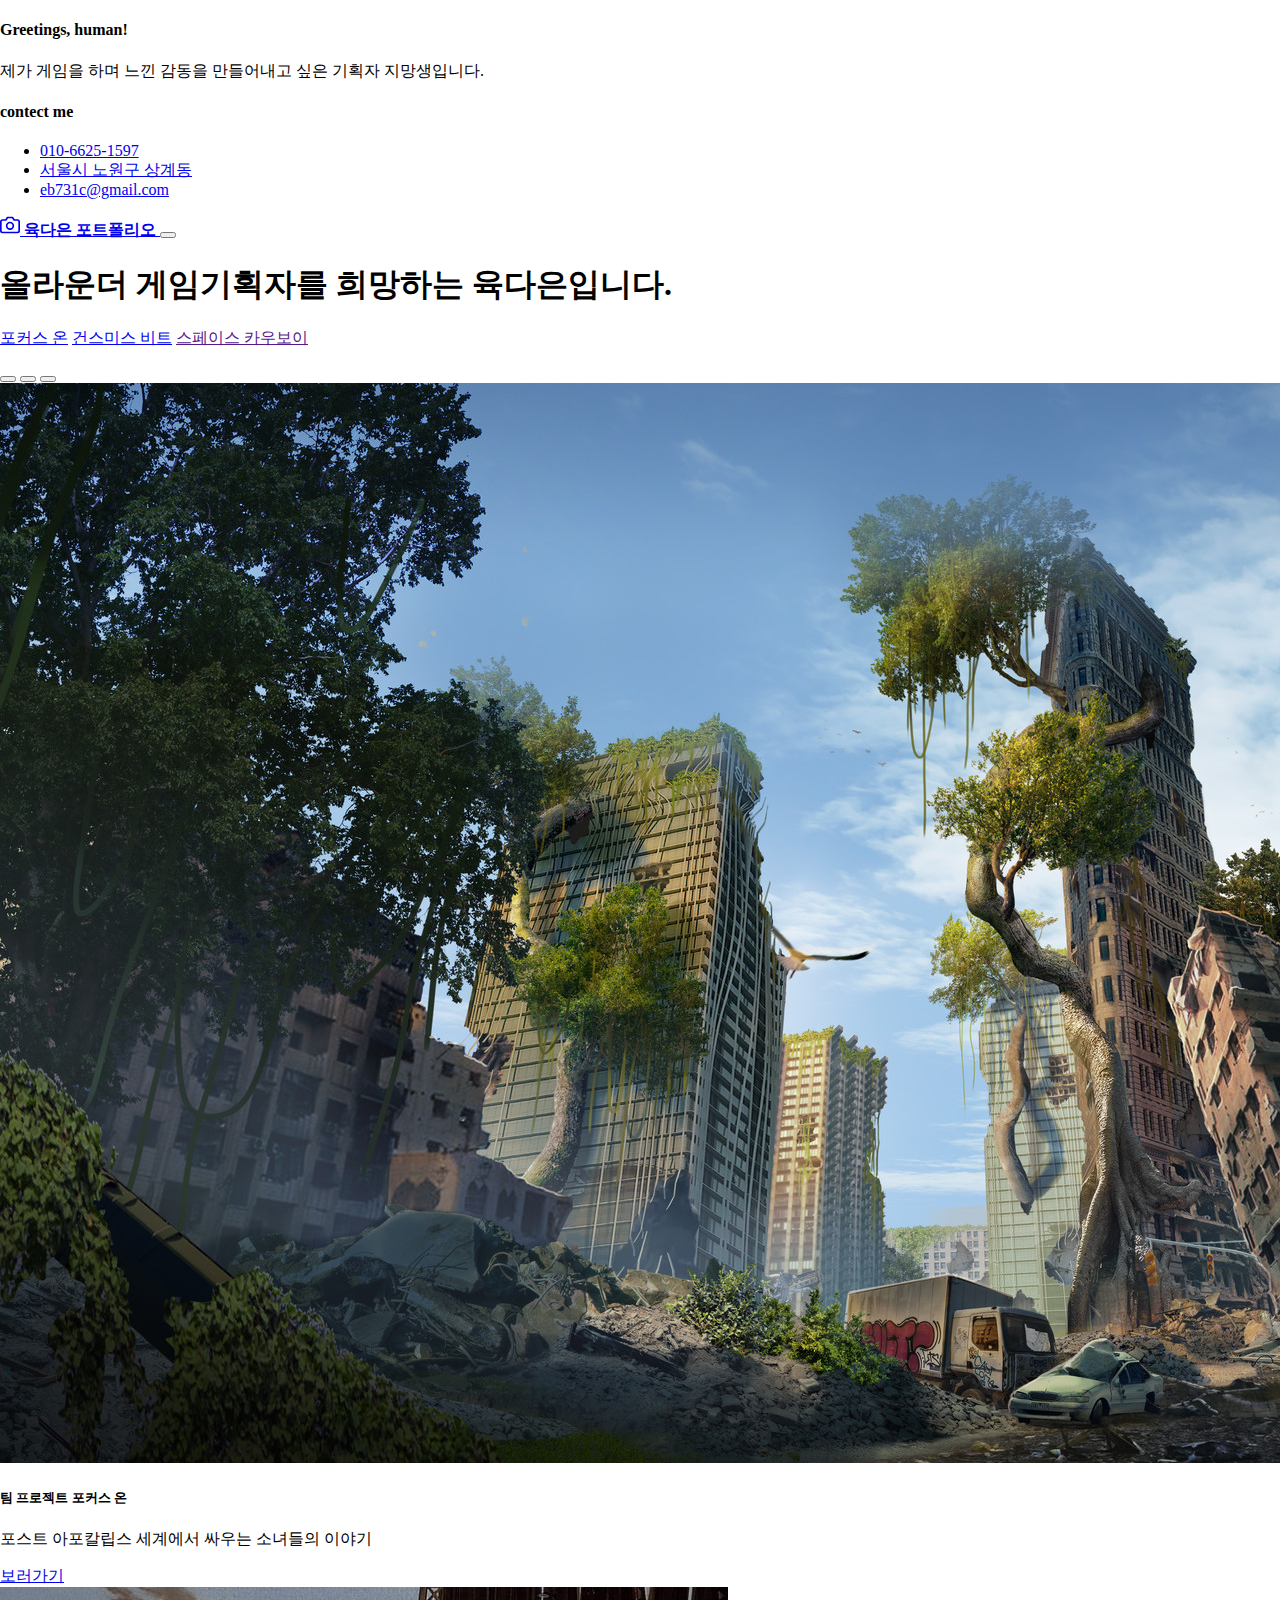
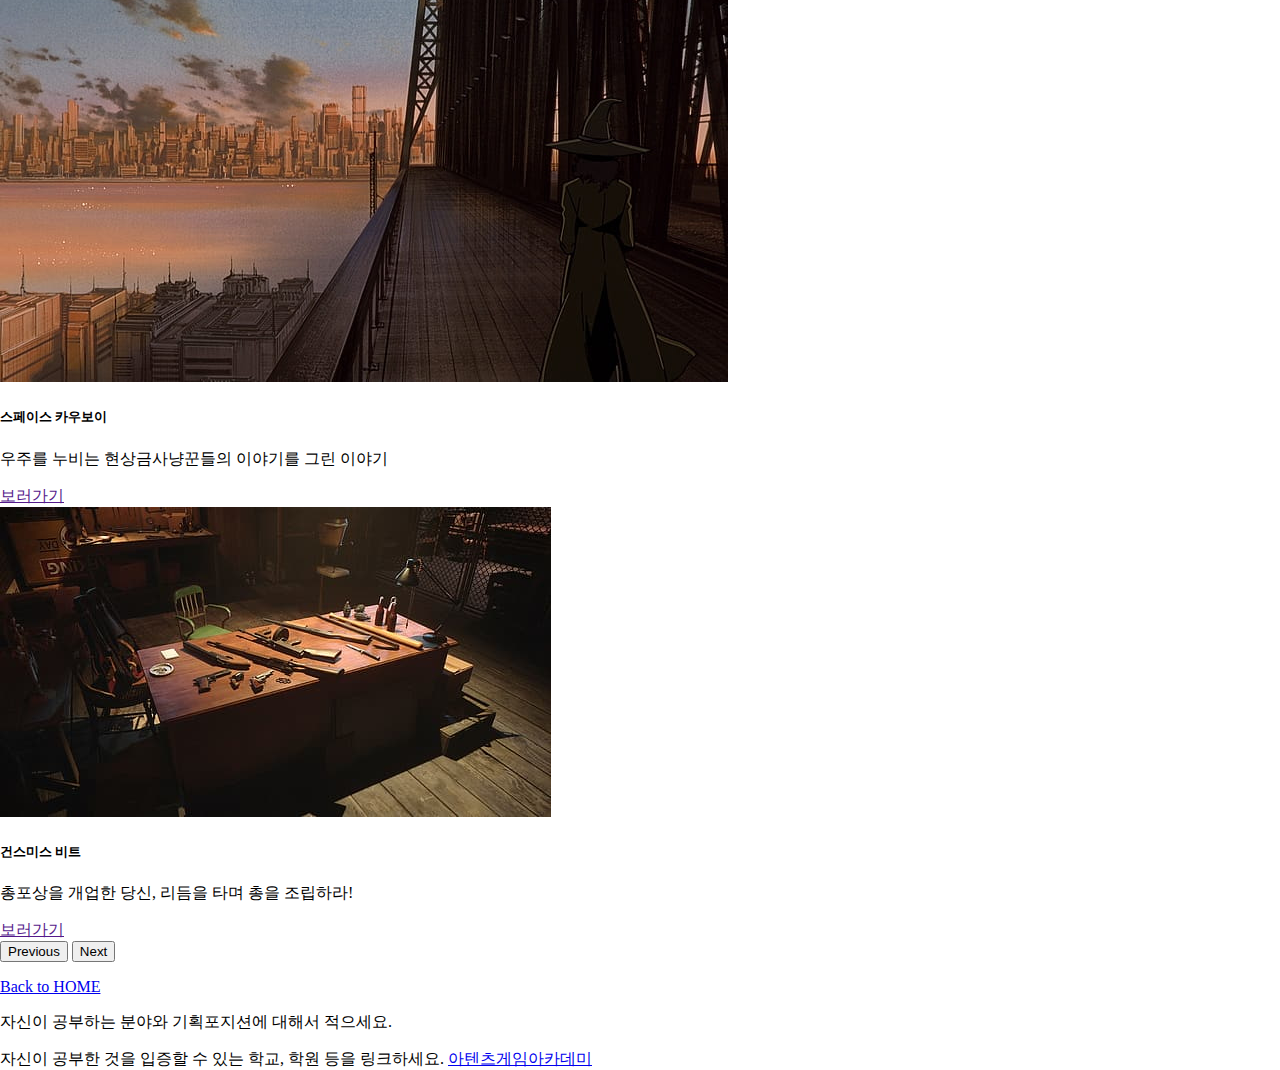
<file: mainpage.html>
<!DOCTYPE html>
<html lang="ko">

<head>
  <meta charset="UTF-8">
  <meta http-equiv="X-UA-Compatible" content="IE=edge">
  <meta name="viewport" content="width=device-width, initial-scale=1.0">
  <meta name="description" content="육다은 포트폴리오">
  <meta name="author" content="YHS">
  <meta name="generator" content="HTML5">
  <title>육다은 포트폴리오</title>
  <meta property="og:type" content="website" />
  <meta property="og:site_name" content="육다은 포트폴리오" />
  <meta property="og:title" content="육다은 포트폴리오" />
  <meta property="og:description" content="GDD, UXUI디자인, 레벨디자인 등 그외 모든 게임기획서 모음." />
  <meta property="og:image" content=".images/cat-323262_1280.jpg" />
  <!-- 아텐츠주소 대신 자신의 웹페이지 주소로 바꾸세요 -->
  <meta property="og:url" content="https://atentsgamedesignsite19.netlify.app" />
  <meta property="twitter:card" content="summary" />
  <meta property="twitter:site" content="육다은 포트폴리오" />
  <meta property="twitter:title" content="육다은 포트폴리오" />
  <meta property="twitter:description" content="GDD, UXUI디자인, 레벨디자인 등 그외 모든 게임기획서 모음." />
  <meta property="twitter:image" content="./images/name_seo.png" />
  <!-- 아텐츠주소 대신 자신의 웹페이지 주소로 바꾸세요 -->
  <meta property="twitter:url" content="https://atentsgamedesignsite19.netlify.app" />
  <link rel="icon" href="/favicon.ico" />
  <link rel="stylesheet" href="./main.css">
  <!-- <link rel="stylesheet" href="/main.css"> -->
  <!-- <script defer src="/main.js" ></script> -->
  <!-- <script defer src="./main.js"></script> -->
  <!-- CSS only -->
  <link href="https://cdn.jsdelivr.net/npm/bootstrap@5.2.3/dist/css/bootstrap.min.css" rel="stylesheet"
    integrity="sha384-rbsA2VBKQhggwzxH7pPCaAqO46MgnOM80zW1RWuH61DGLwZJEdK2Kadq2F9CUG65" crossorigin="anonymous">
  <!-- JavaScript Bundle with Popper -->
  <script defer src="https://cdn.jsdelivr.net/npm/bootstrap@5.2.3/dist/js/bootstrap.bundle.min.js"
    integrity="sha384-kenU1KFdBIe4zVF0s0G1M5b4hcpxyD9F7jL+jjXkk+Q2h455rYXK/7HAuoJl+0I4" crossorigin="anonymous">
  </script>


  <style>
    .bd-placeholder-img {
      font-size: 1.125rem;
      text-anchor: middle;
      -webkit-user-select: none;
      -moz-user-select: none;
      user-select: none;
    }

    @media (min-width: 768px) {
      .bd-placeholder-img-lg {
        font-size: 3.5rem;
      }
    }

    .b-example-divider {
      height: 3rem;
      background-color: rgba(0, 0, 0, .1);
      border: solid rgba(0, 0, 0, .15);
      border-width: 1px 0;
      box-shadow: inset 0 .5em 1.5em rgba(0, 0, 0, .1), inset 0 .125em .5em rgba(0, 0, 0, .15);
    }

    .b-example-vr {
      flex-shrink: 0;
      width: 1.5rem;
      height: 100vh;
    }

    .bi {
      vertical-align: -.125em;
      fill: currentColor;
    }

    .nav-scroller {
      position: relative;
      z-index: 2;
      height: 2.75rem;
      overflow-y: hidden;
    }

    .nav-scroller .nav {
      display: flex;
      flex-wrap: nowrap;
      padding-bottom: 1rem;
      margin-top: -1px;
      overflow-x: auto;
      text-align: center;
      white-space: nowrap;
      -webkit-overflow-scrolling: touch;
    }
  </style>
</head>

<body>

  <header>
    <div class="collapse bg-secondary" id="navbarHeader">
      <div class="container">
        <div class="row">
          <div class="col-sm-8 col-md-7 py-4">
            <h4 class="text-white">Greetings, human!</h4>
            <p class="text-white">제가 게임을 하며 느낀 감동을 만들어내고 싶은 기획자 지망생입니다.</p>
          </div>
          <div class="col-sm-4 offset-md-1 py-4">
            <h4 class="text-white">contect me</h4>
            <ul class="list-unstyled">
              <li><a href="#" class="text-white">010-6625-1597</a></li>
              <li><a href="#" class="text-white">서울시 노원구 상계동</a></li>
              <li><a href="#" class="text-white">eb731c@gmail.com</a></li>
            </ul>
          </div>
        </div>
      </div>
    </div>
    <div class="navbar navbar-dark bg-dark shadow-sm">
      <div class="container">
        <a href="#" class="navbar-brand d-flex align-items-center">
          <svg xmlns="http://www.w3.org/2000/svg" width="20" height="20" fill="none" stroke="currentColor"
            stroke-linecap="round" stroke-linejoin="round" stroke-width="2" aria-hidden="true" class="me-2"
            viewBox="0 0 24 24">
            <path d="M23 19a2 2 0 0 1-2 2H3a2 2 0 0 1-2-2V8a2 2 0 0 1 2-2h4l2-3h6l2 3h4a2 2 0 0 1 2 2z" />
            <circle cx="12" cy="13" r="4" /></svg>
          <strong>육다은 포트폴리오</strong>
        </a>
        <button class="navbar-toggler" type="button" data-bs-toggle="collapse" data-bs-target="#navbarHeader"
          aria-controls="navbarHeader" aria-expanded="false" aria-label="Toggle navigation">
          <span class="navbar-toggler-icon"></span>
        </button>
      </div>
    </div>
  </header>

  <main>
    <section class="py-5 text-center container">
      <div class="row py-lg-5">
        <div class="col-lg-6 col-md-8 mx-auto">
          <h1 class="fw-light">올라운더 게임기획자를 희망하는 육다은입니다.</h1>
          <p class="lead text-muted"></p>
          <p>
            <a href="/pages/sub01.html" class="btn btn-info my-2">포커스 온</a>
            <a href="/pages/sub02.html" class="btn btn-dark my-2">건스미스 비트</a>
            <a href="" class="btn btn-danger my-2">스페이스 카우보이</a>
          </p>
        </div>
      </div>
    </section>

    <div class="album py-5 bg-secondary">
      <div class="container">

          <!-- 캐로셀 테스트 -->
          <div id="carouselExampleCaptions" class="carousel slide">
            <div class="carousel-indicators">
              <button type="button" data-bs-target="#carouselExampleCaptions" data-bs-slide-to="0" class="active" aria-current="true" aria-label="Slide 1"></button>
              <button type="button" data-bs-target="#carouselExampleCaptions" data-bs-slide-to="1" aria-label="Slide 2"></button>
              <button type="button" data-bs-target="#carouselExampleCaptions" data-bs-slide-to="2" aria-label="Slide 3"></button>
            </div>
            <div class="carousel-inner">
              <div class="carousel-item active">
                <img src="images/chan-kai-hong-il1508-1-chankaihong-1408185-mp3.jpg" class="d-block w-100" alt="우주선1">
                <div class="carousel-caption d-none d-md-block">
                  <h5>팀 프로젝트 포커스 온</h5>
                  <p>포스트 아포칼립스 세계에서 싸우는 소녀들의 이야기</p>
                  <a href="/pages/sub01.html" class="btn btn-outline-info">보러가기</a>
                </div>
              </div>
              <div class="carousel-item">
                <img src="images/cowboy-bebop-wallpaper-preview.jpg" class="d-block w-100" alt="우주선2">
                <div class="carousel-caption d-none d-md-block">
                  <h5>스페이스 카우보이</h5>
                  <p>우주를 누비는 현상금사냥꾼들의 이야기를 그린 이야기</p>
                  <a href="" class="btn btn-outline-info">보러가기</a>
                </div>
              </div>
              <div class="carousel-item">
                <img src="images/mafia-ii-mafia-the-city-of-lost-heaven-gunsmith-vito-scaletta-joe-barbaro-hd-wallpaper-thumb.jpg" class="d-block w-100" alt="우주선3">
                <div class="carousel-caption d-none d-md-block">

                  <h5>건스미스 비트</h5>
                  <p>총포상을 개업한 당신, 리듬을 타며 총을 조립하라!</p>
                  <a href="" class="btn btn-outline-info">보러가기</a>
                </div>
              </div>

            <button class="carousel-control-prev" type="button" data-bs-target="#carouselExampleCaptions" data-bs-slide="prev">
              <span class="carousel-control-prev-icon" aria-hidden="true"></span>
              <span class="visually-hidden">Previous</span>
            </button>
            <button class="carousel-control-next" type="button" data-bs-target="#carouselExampleCaptions" data-bs-slide="next">
              <span class="carousel-control-next-icon" aria-hidden="true"></span>
              <span class="visually-hidden">Next</span>
            </button>
          </div>
          <!-- 캐로셀 테스트 끝 -->

          <!-- <div class="col">
            <div class="card shadow-sm" width="100%">
              <img src="/images/spaceship01.jpg" class="card-img-top" alt="우주선1">
              <div class="card-body">
                <h5 class="card-title">프로젝트1 이름</h5>
                <p class="card-text">프로젝트1의 내용 설명</p>
                <a href="/pages/sub01.html" class="btn btn-dark">프로젝트1</a>
              </div>
            </div>
          </div>
          <div class="col">
            <div class="card shadow-sm" width="100%">
              <img src="/images/spaceship02.jpg" class="card-img-top" alt="우주선2">
              <div class="card-body">
                <h5 class="card-title">프로젝트2 이름</h5>
                <p class="card-text">매트로바니아 장르의 플래포머 스테이지.</p>
                <a href="/pages/page02.html" class="btn btn-dark">문서보기</a>
              </div>
            </div>
          </div>
          <div class="col">
            <div class="card shadow-sm" width="100%">
              <img src="/images/spaceship03.jpg" class="card-img-top" alt="우주선3">
              <div class="card-body">
                <h5 class="card-title">프로젝트3 이름</h5>
                <p class="card-text">드래그 앤 드랍 기능이 있는 인벤토리 기능</p>
                <a href="/pages/page03.html" class="btn btn-dark">문서보기</a>
              </div>
            </div>
          </div>
          <div class="col">
            <div class="card shadow-sm" width="100%">
              <img src="/images/spaceship04.jpg" class="card-img-top" alt="우주선4">
              <div class="card-body">
                <h5 class="card-title">전투시스템</h5>
                <p class="card-text">온라인 필드 베이스 다대다 전투 환경의 전투 디자인</p>
                <a href="/pages/page04.html" class="btn btn-dark">문서보기</a>
              </div>
            </div>
          </div>
          <div class="col">
            <div class="card shadow-sm" width="100%">
              <img src="/images/spaceship05.jpg" class="card-img-top" alt="우주선5">
              <div class="card-body">
                <h5 class="card-title">채팅시스템</h5>
                <p class="card-text">UI디자인 중 채팅에 대한 모든 시스템</p>
                <a href="/pages/page05.html" class="btn btn-dark">문서보기</a>
              </div>
            </div>
          </div>
          <div class="col">
            <div class="card shadow-sm" width="100%">
              <img src="/images/spaceship06.jpg" class="card-img-top" alt="우주선6">
              <div class="card-body">
                <h5 class="card-title">경매장시스템</h5>
                <p class="card-text">게임 내 상품과 재화를 교환하는 공공 거래 시스템을 주관하는 곳의 디자인</p>
                <a href="/pages/page06.html" class="btn btn-dark">문서보기</a>
              </div>
            </div>
          </div> -->

      </div>
    </div>

  </main>

  <footer class="text-muted py-5">
    <div class="container">
      <p class="float-end mb-1">
        <a href="/index.html">Back to HOME</a>
      </p>
      <p class="mb-1">자신이 공부하는 분야와 기획포지션에 대해서 적으세요.</p>
      <p class="mb-0">자신이 공부한 것을 입증할 수 있는 학교, 학원 등을 링크하세요. <a href="https://atentsgame.com">아텐츠게임아카데미</a> </p>
    </div>
  </footer>

</html>
</file>
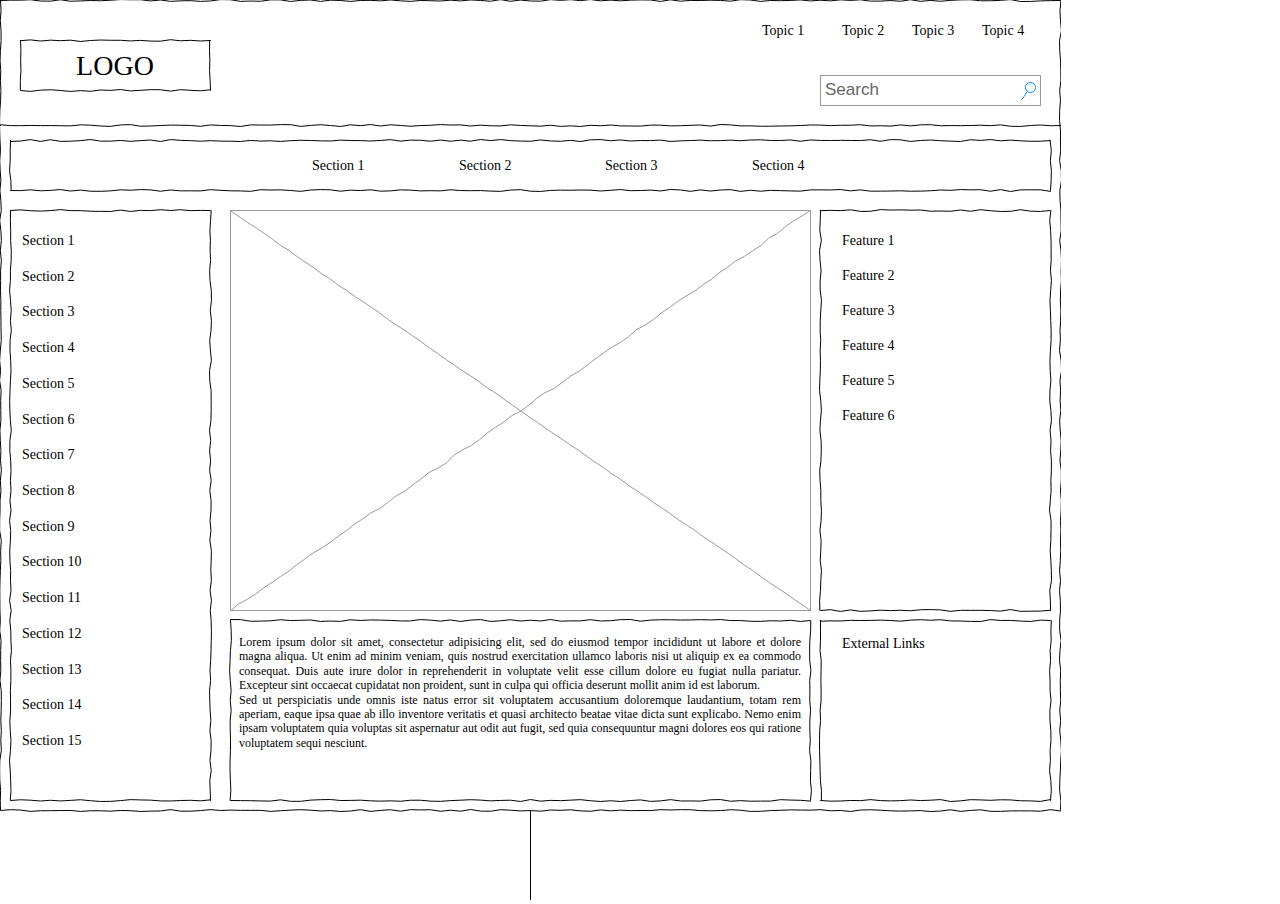
<file: page01-1.html>
<!DOCTYPE html>
<html lang="ko">

<head>
  <meta charset="UTF-8">
  <meta http-equiv="X-UA-Compatible" content="IE=edge">
  <meta name="viewport" content="width=device-width, initial-scale=1.0">
  <title>전체 IA 구조도</title>
  <style>
    #myPDF {
      width: 100%;
      height: 100vh;
    }

    body {
      margin: 0;
      padding: 0;
      overflow: hidden;
    }
  </style>
</head>

<body>

  <body>
    <iframe title="document" id="myPDF" src="/images/UI02.drawio.svg" frameborder="0"></iframe>
  </body>
</body>

</html>
</file>
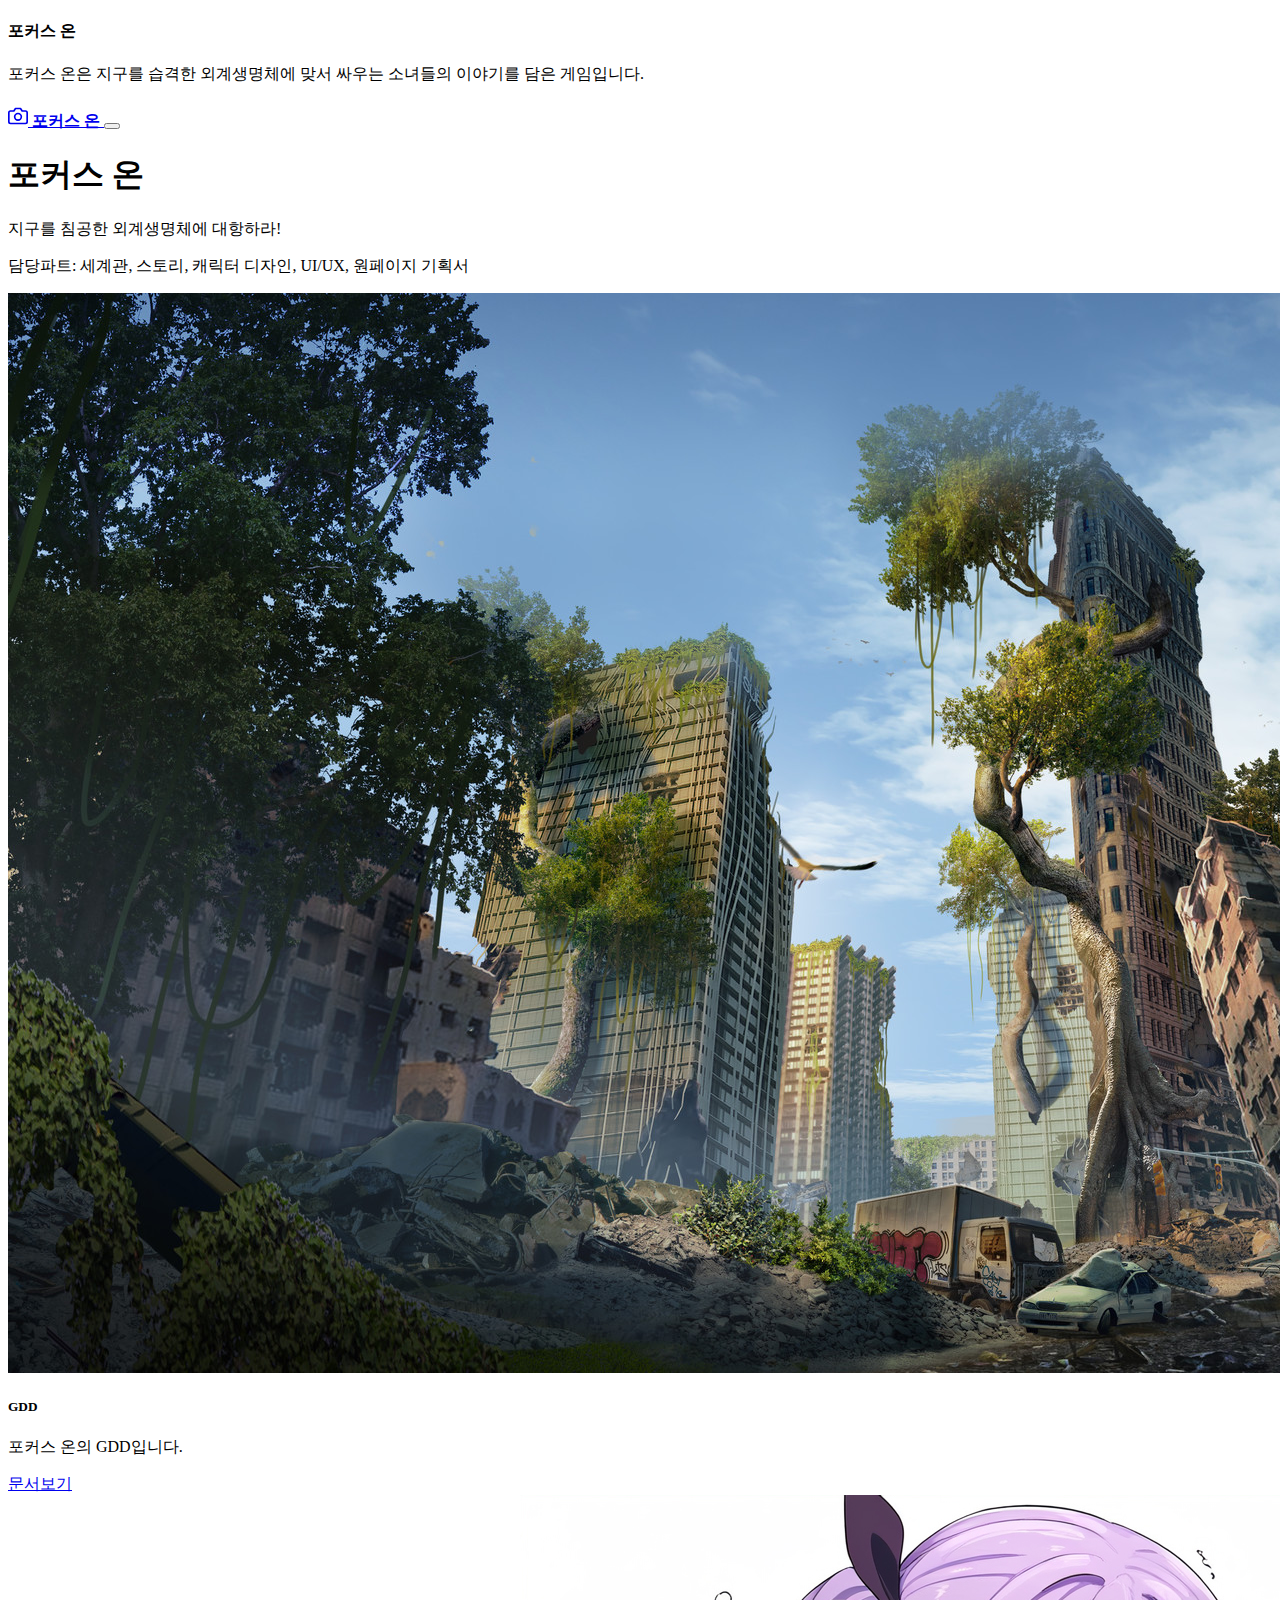
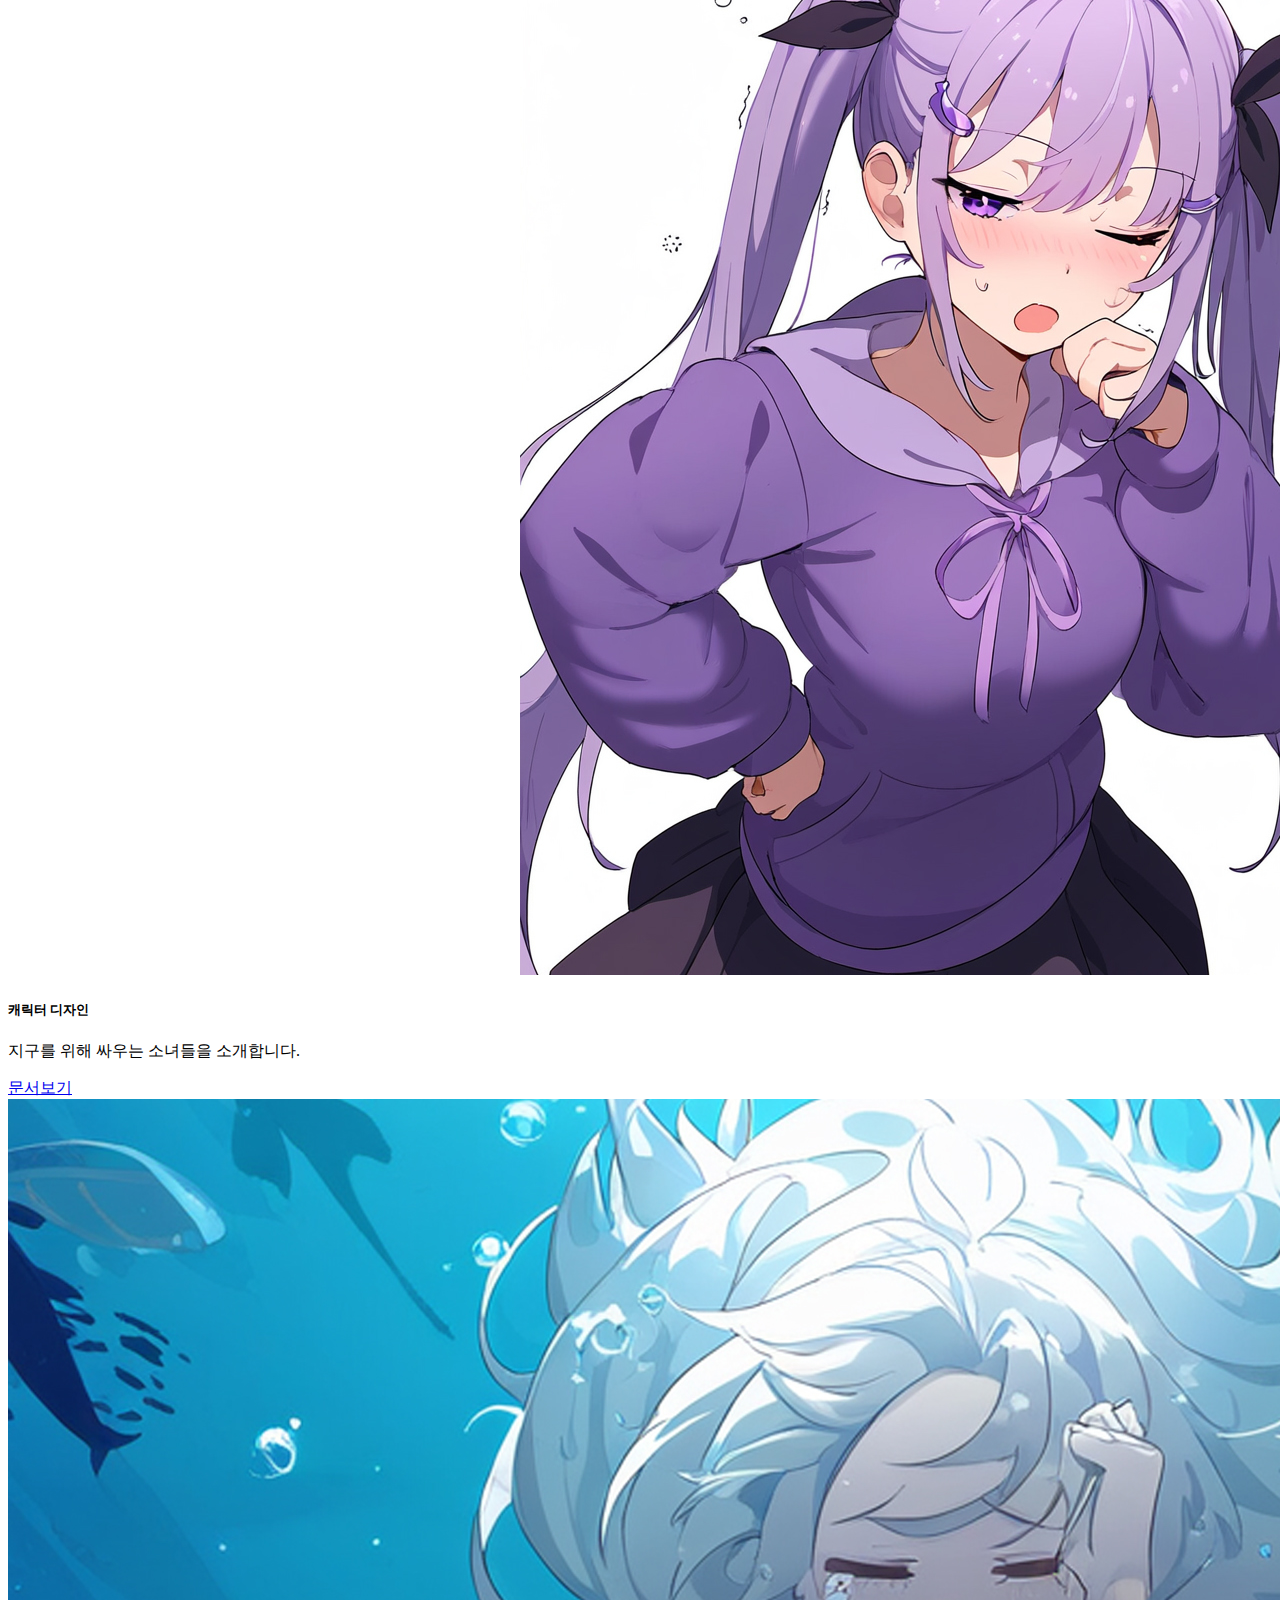
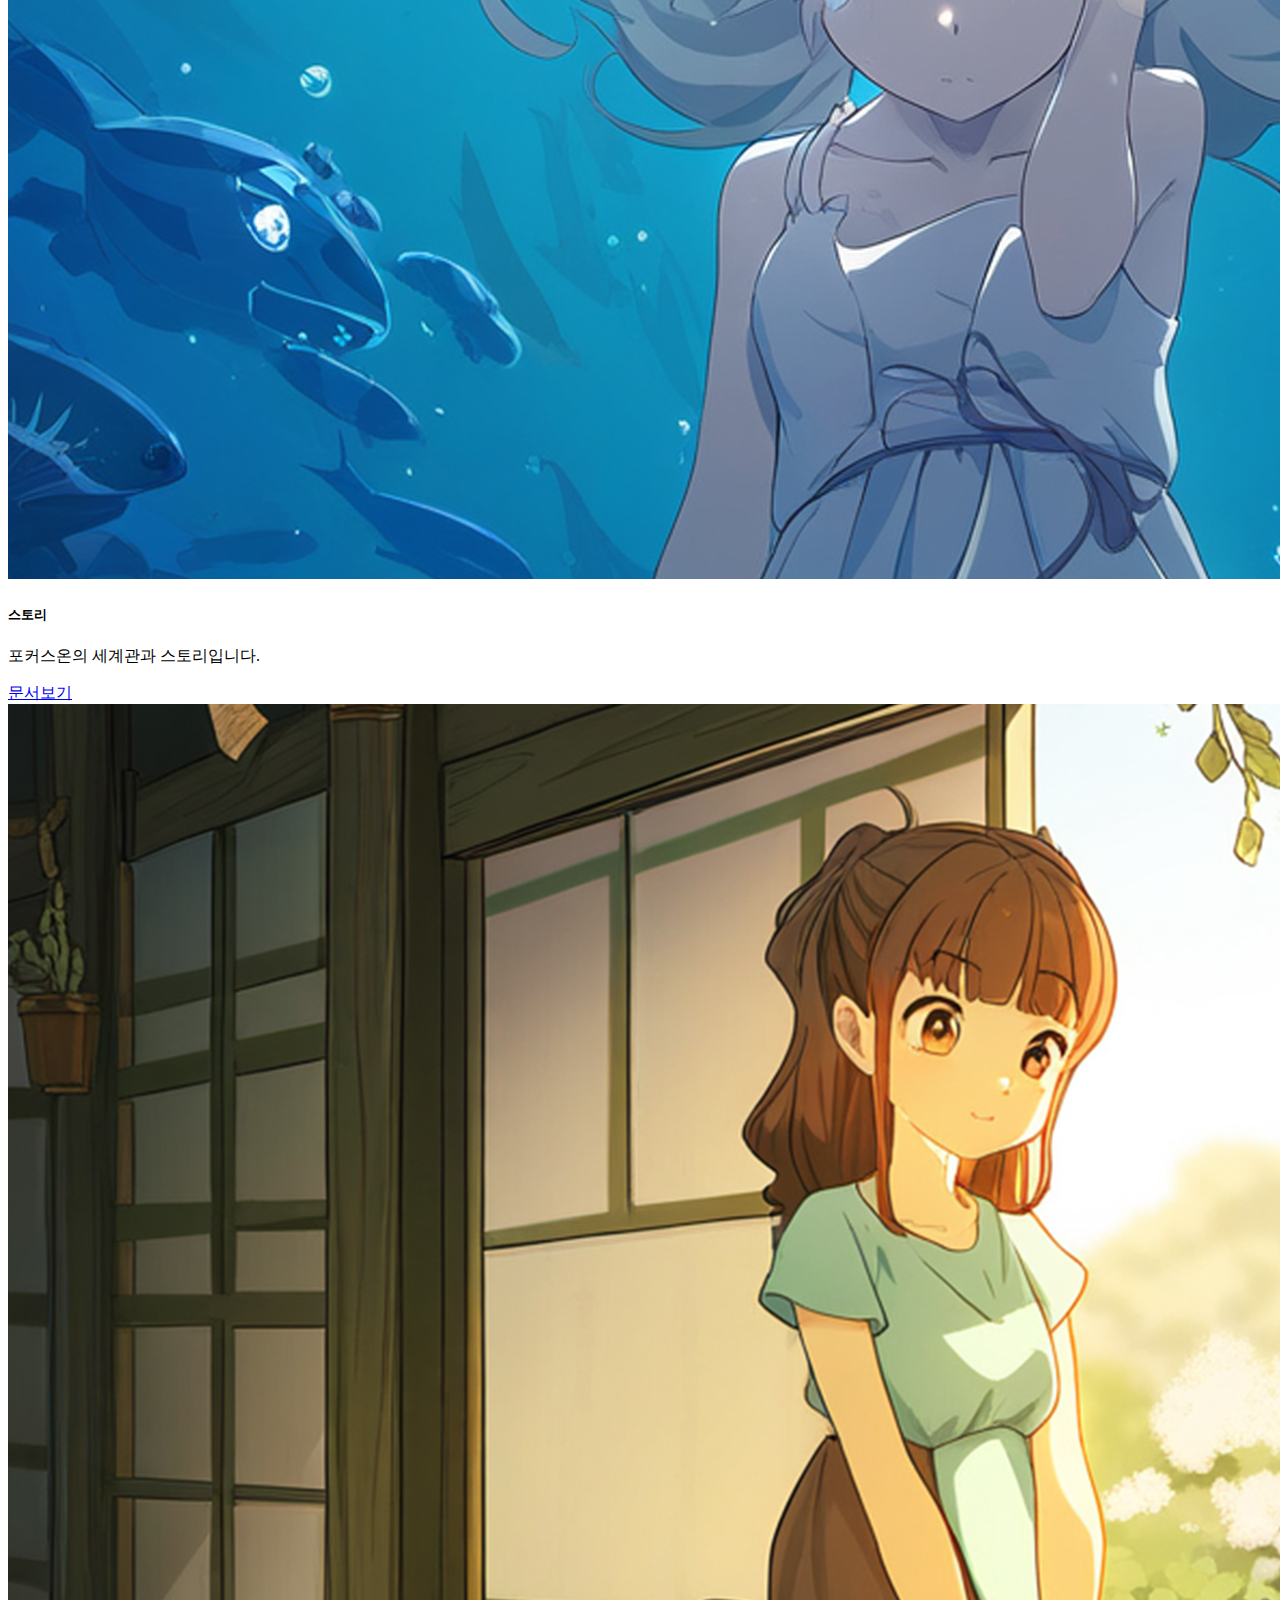
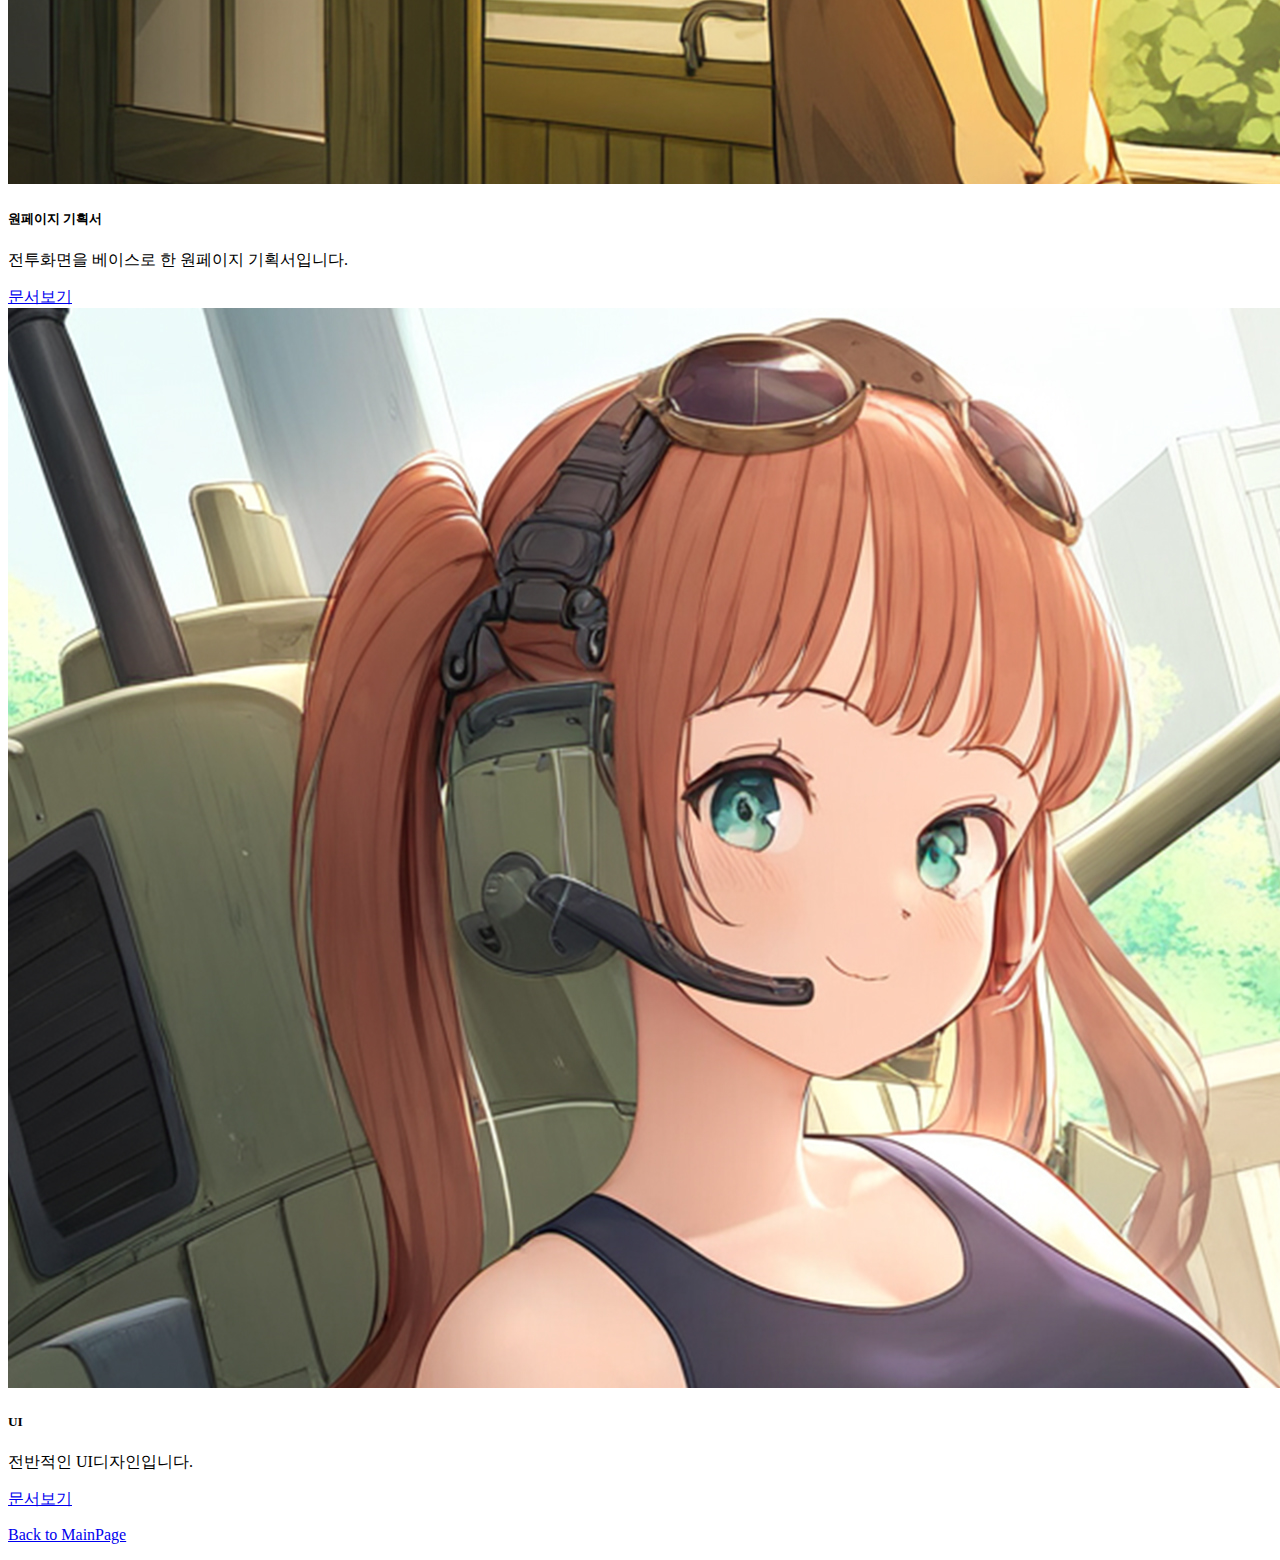
<file: sub01.html>
<!DOCTYPE html>
<html lang="ko">

<head>
  <meta charset="utf-8">
  <meta name="viewport" content="width=device-width, initial-scale=1">
  <meta name="description" content="아나킨의 문서창고">
  <meta name="author" content="YHS">
  <meta name="generator" content="HTML5">
  <title>포커스 온</title>
  <meta property="og:type" content="website" />
  <meta property="og:site_name" content="포커스 온" />
  <meta property="og:title" content="HOME" />
  <meta property="og:description" content="포커스 온의 기획서 모음" />
  <meta property="og:image" content="./images/name_seo.png" />
  <!-- 아텐츠주소 대신 자신의 웹페이지 주소로 바꾸세요 -->
  <meta property="og:url" content="" />
  <meta property="twitter:card" content="summary" />
  <meta property="twitter:site" content="포커스 온의 기획서 모음" />
  <meta property="twitter:title" content="HOME" />
  <meta property="twitter:description" content="포커스 온의 기획서 모음" />
  <meta property="twitter:image" content="./images/name_seo.png" />
  <!-- 아텐츠주소 대신 자신의 웹페이지 주소로 바꾸세요 -->
  <meta property="twitter:url" content="" />
  <link rel="icon" href="/favicon.ico" />
  <link rel="canonical" href="https://getbootstrap.com/docs/5.2/examples/album/">

  <!-- CSS only -->
  <link href="https://cdn.jsdelivr.net/npm/bootstrap@5.2.3/dist/css/bootstrap.min.css" rel="stylesheet"
    integrity="sha384-rbsA2VBKQhggwzxH7pPCaAqO46MgnOM80zW1RWuH61DGLwZJEdK2Kadq2F9CUG65" crossorigin="anonymous">
  <!-- JavaScript Bundle with Popper -->
  <script defer src="https://cdn.jsdelivr.net/npm/bootstrap@5.2.3/dist/js/bootstrap.bundle.min.js"
    integrity="sha384-kenU1KFdBIe4zVF0s0G1M5b4hcpxyD9F7jL+jjXkk+Q2h455rYXK/7HAuoJl+0I4" crossorigin="anonymous">
  </script>


  <style>
    .bd-placeholder-img {
      font-size: 1.125rem;
      text-anchor: middle;
      -webkit-user-select: none;
      -moz-user-select: none;
      user-select: none;
    }

    @media (min-width: 768px) {
      .bd-placeholder-img-lg {
        font-size: 3.5rem;
      }
    }

    .b-example-divider {
      height: 3rem;
      background-color: rgba(0, 0, 0, .1);
      border: solid rgba(0, 0, 0, .15);
      border-width: 1px 0;
      box-shadow: inset 0 .5em 1.5em rgba(0, 0, 0, .1), inset 0 .125em .5em rgba(0, 0, 0, .15);
    }

    .b-example-vr {
      flex-shrink: 0;
      width: 1.5rem;
      height: 100vh;
    }

    .bi {
      vertical-align: -.125em;
      fill: currentColor;
    }

    .nav-scroller {
      position: relative;
      z-index: 2;
      height: 2.75rem;
      overflow-y: hidden;
    }

    .nav-scroller .nav {
      display: flex;
      flex-wrap: nowrap;
      padding-bottom: 1rem;
      margin-top: -1px;
      overflow-x: auto;
      text-align: center;
      white-space: nowrap;
      -webkit-overflow-scrolling: touch;
    }
  </style>
</head>

<body>

  <header>
    <div class="collapse bg-secondary" id="navbarHeader">
      <div class="container">
        <div class="row">
          <div class="col-sm-8 col-md-7 py-4">
            <h4 class="text-white">포커스 온</h4>
            <p class="text-white">포커스 온은 지구를 습격한 외계생명체에 맞서 싸우는 소녀들의 이야기를 담은 게임입니다.</p>
          </div>
          <div class="col-sm-4 offset-md-1 py-4">
            <h4 class="text-white"></h4>
            <ul class="list-unstyled">
              <!-- <li><a href="#" class="text-white">010-7777-0000</a></li>
              <li><a href="#" class="text-white">서울시 강남구 역삼동</a></li>
              <li><a href="#" class="text-white">paranaidl@naver.com</a></li> -->
            </ul>
          </div>
        </div>
      </div>
    </div>
    <div class="navbar navbar-dark bg-dark shadow-sm">
      <div class="container">
        <a href="#" class="navbar-brand d-flex align-items-center">
          <svg xmlns="http://www.w3.org/2000/svg" width="20" height="20" fill="none" stroke="currentColor"
            stroke-linecap="round" stroke-linejoin="round" stroke-width="2" aria-hidden="true" class="me-2"
            viewBox="0 0 24 24">
            <path d="M23 19a2 2 0 0 1-2 2H3a2 2 0 0 1-2-2V8a2 2 0 0 1 2-2h4l2-3h6l2 3h4a2 2 0 0 1 2 2z" />
            <circle cx="12" cy="13" r="4" /></svg>
          <strong>포커스 온</strong>
        </a>
        <button class="navbar-toggler" type="button" data-bs-toggle="collapse" data-bs-target="#navbarHeader"
          aria-controls="navbarHeader" aria-expanded="false" aria-label="Toggle navigation">
          <span class="navbar-toggler-icon"></span>
        </button>
      </div>
    </div>
  </header>

  <main>
    <section class="py-5 text-center container">
      <div class="row py-lg-5">
        <div class="col-lg-6 col-md-8 mx-auto">
          <h1 class="fw-light">포커스 온</h1>
          <p class="lead text-muted">지구를 침공한 외계생명체에 대항하라!</p>
          <p> 담당파트: 세계관, 스토리, 캐릭터 디자인, UI/UX, 원페이지 기획서
          </p>
        </div>
      </div>
    </section>

    <div class="album py-5 bg-secondary">
      <div class="container">
        <div class="row row-cols-1 row-cols-sm-2 row-cols-md-3 g-3">
          <div class="col">
            <div class="card shadow-sm" width="100%">
              <img src="/images/1.jpg" class="card-img-top" alt="우주선1">
              <div class="card-body">
                <h5 class="card-title">GDD</h5>
                <p class="card-text">포커스 온의 GDD입니다.</p>
                <a href="/contents/focuson_gdd.pdf" class="btn btn-dark">문서보기</a>
              </div>
            </div>
          </div>
           <div class="col">
            <div class="card shadow-sm" width="100%">
              <img src="/images/1-1.jpg" class="card-img-top" alt="우주선2">
              <div class="card-body">
                <h5 class="card-title">캐릭터 디자인</h5>
                <p class="card-text">지구를 위해 싸우는 소녀들을 소개합니다.</p>
                <a href="/contents/focuson_character.pdf" class="btn btn-dark">문서보기</a>
              </div>
            </div>
          </div>
        <div class="col">
            <div class="card shadow-sm" width="100%">
              <img src="/images/1-2.jpg" class="card-img-top" alt="우주선3">
              <div class="card-body">
                <h5 class="card-title">스토리</h5>
                <p class="card-text">포커스온의 세계관과 스토리입니다.</p>
                <a href="/contents/focuson_story.pdf" class="btn btn-dark">문서보기</a>
              </div>
            </div>
          </div>
<div class="col">
            <div class="card shadow-sm" width="100%">
              <img src="/images/1-3.jpg" class="card-img-top" alt="우주선4">
              <div class="card-body">
                <h5 class="card-title">원페이지 기획서</h5>
                <p class="card-text">전투화면을 베이스로 한 원페이지 기획서입니다.</p>
                <a href="/contents/focuson_onepage.pdf" class="btn btn-dark">문서보기</a>
              </div>
            </div>
          </div>
          
          <div class="col">
            <div class="card shadow-sm" width="100%">
              <img src="/images/1-4.jpg" class="card-img-top" alt="우주선5">
              <div class="card-body">
                <h5 class="card-title">UI</h5>
                <p class="card-text">전반적인 UI디자인입니다.</p>
                <a href="/contents/focuson_ui.pdf" class="btn btn-dark">문서보기</a>
              </div>
            </div>
          </div>

                   <!--   
          <div class="col">
            <div class="card shadow-sm" width="100%">
              <img src="/images/spaceship06.jpg" class="card-img-top" alt="우주선6">
              <div class="card-body">
                <h5 class="card-title">경매장시스템</h5>
                <p class="card-text">게임 내 상품과 재화를 교환하는 공공 거래 시스템을 주관하는 곳의 디자인</p>
                <a href="/pages/page06.html" class="btn btn-dark">문서보기</a>
              </div>
            </div>
          </div> -->
          <!-- <div class="col">
            <div class="card shadow-sm" width="100%">
              <img src="/images/spaceship06.jpg" class="card-img-top" alt="우주선6">
              <div class="card-body">
                <h5 class="card-title">기획서7</h5>
                <p class="card-text">블라블라~ 기획서6의 내용을 간략하게 적으세요.</p>
                <a href="/pages/page06.html" class="btn btn-dark">문서보기</a>
              </div>
            </div>
          </div>
          <div class="col">
            <div class="card shadow-sm" width="100%">
              <img src="/images/spaceship06.jpg" class="card-img-top" alt="우주선6">
              <div class="card-body">
                <h5 class="card-title">기획서8</h5>
                <p class="card-text">블라블라~ 기획서6의 내용을 간략하게 적으세요.</p>
                <a href="/pages/page06.html" class="btn btn-dark">문서보기</a>
              </div>
            </div>
          </div>
          <div class="col">
            <div class="card shadow-sm" width="100%">
              <img src="/images/spaceship06.jpg" class="card-img-top" alt="우주선6">
              <div class="card-body">
                <h5 class="card-title">기획서9</h5>
                <p class="card-text">블라블라~ 기획서6의 내용을 간략하게 적으세요.</p>
                <a href="/pages/page06.html" class="btn btn-dark">문서보기</a>
              </div>
            </div>
          </div> -->

        </div>
      </div>
    </div>

  </main>

  <footer class="text-muted py-5">
    <div class="container">
      <p class="float-end mb-1">
        <a href="/pages/mainpage.html">Back to MainPage</a>
      </p>
      <!-- <p class="mb-1">자신이 공부하는 분야와 기획포지션에 대해서 적으세요.</p>
      <p class="mb-0">자신이 공부한 것을 입증할 수 있는 학교, 학원 등을 링크하세요. <a href="https://atentsgame.com">아텐츠게임아카데미</a> </p> -->
    </div>
  </footer>

</html>
</file>
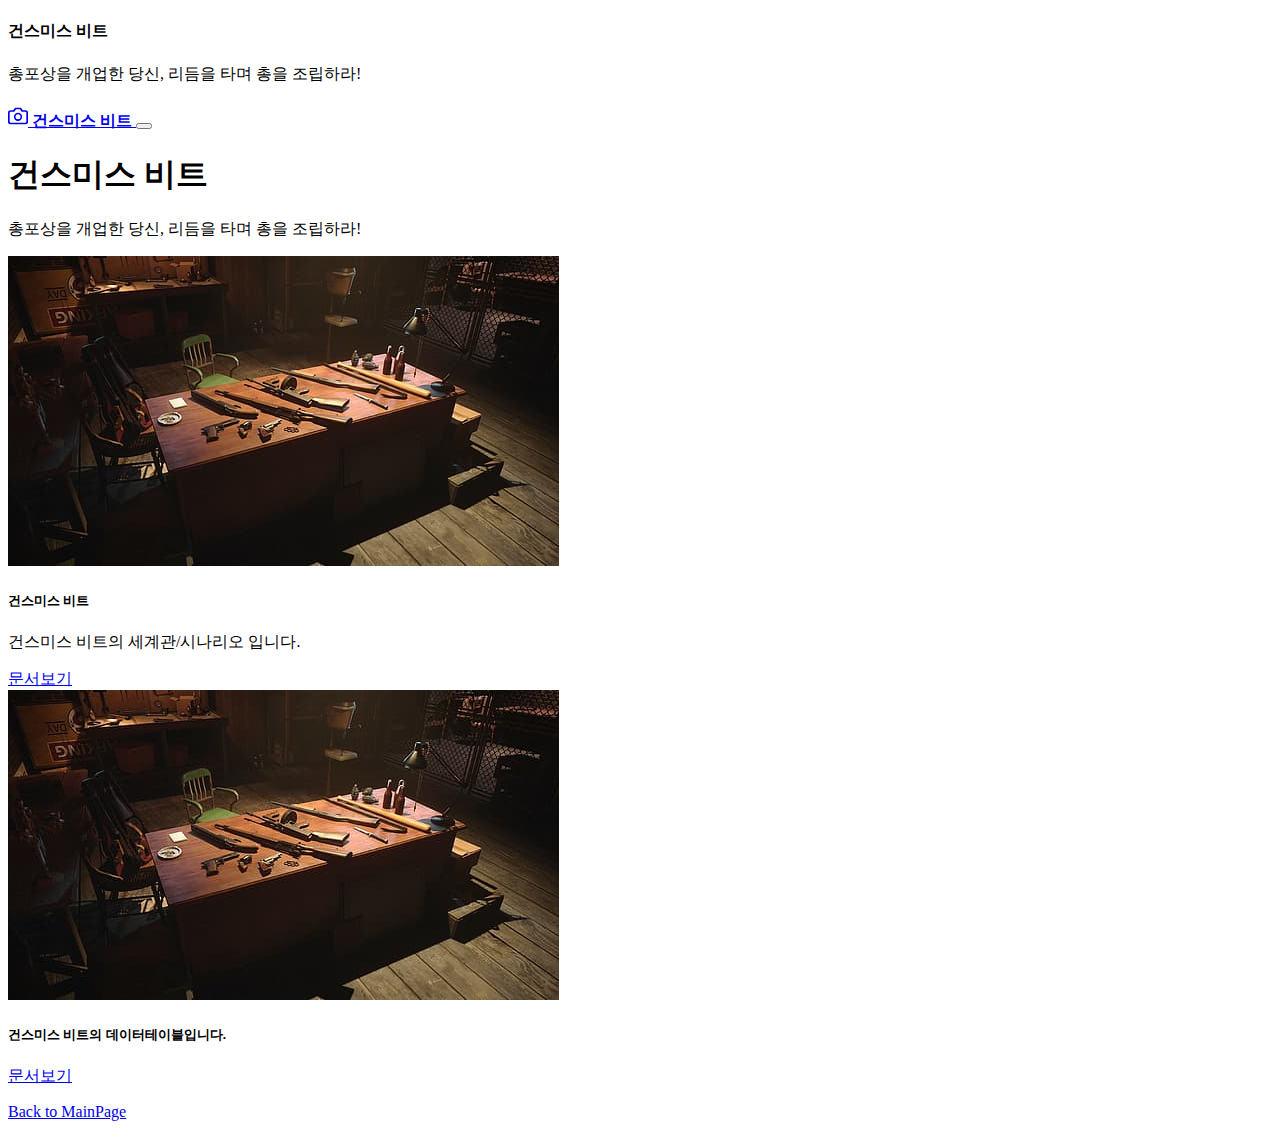
<file: sub02.html>
<!DOCTYPE html>
<html lang="ko">

<head>
  <meta charset="utf-8">
  <meta name="viewport" content="width=device-width, initial-scale=1">
  <meta name="description" content="아나킨의 문서창고">
  <meta name="author" content="YHS">
  <meta name="generator" content="HTML5">
  <title>건스미스 비트</title>
  <meta property="og:type" content="website" />
  <meta property="og:site_name" content="포커스 온" />
  <meta property="og:title" content="HOME" />
  <meta property="og:description" content="포커스 온의 기획서 모음" />
  <meta property="og:image" content="./images/name_seo.png" />
  <!-- 아텐츠주소 대신 자신의 웹페이지 주소로 바꾸세요 -->
  <meta property="og:url" content="" />
  <meta property="twitter:card" content="summary" />
  <meta property="twitter:site" content="포커스 온의 기획서 모음" />
  <meta property="twitter:title" content="HOME" />
  <meta property="twitter:description" content="포커스 온의 기획서 모음" />
  <meta property="twitter:image" content="./images/name_seo.png" />
  <!-- 아텐츠주소 대신 자신의 웹페이지 주소로 바꾸세요 -->
  <meta property="twitter:url" content="" />
  <link rel="icon" href="/favicon.ico" />
  <link rel="canonical" href="https://getbootstrap.com/docs/5.2/examples/album/">

  <!-- CSS only -->
  <link href="https://cdn.jsdelivr.net/npm/bootstrap@5.2.3/dist/css/bootstrap.min.css" rel="stylesheet"
    integrity="sha384-rbsA2VBKQhggwzxH7pPCaAqO46MgnOM80zW1RWuH61DGLwZJEdK2Kadq2F9CUG65" crossorigin="anonymous">
  <!-- JavaScript Bundle with Popper -->
  <script defer src="https://cdn.jsdelivr.net/npm/bootstrap@5.2.3/dist/js/bootstrap.bundle.min.js"
    integrity="sha384-kenU1KFdBIe4zVF0s0G1M5b4hcpxyD9F7jL+jjXkk+Q2h455rYXK/7HAuoJl+0I4" crossorigin="anonymous">
  </script>


  <style>
    .bd-placeholder-img {
      font-size: 1.125rem;
      text-anchor: middle;
      -webkit-user-select: none;
      -moz-user-select: none;
      user-select: none;
    }

    @media (min-width: 768px) {
      .bd-placeholder-img-lg {
        font-size: 3.5rem;
      }
    }

    .b-example-divider {
      height: 3rem;
      background-color: rgba(0, 0, 0, .1);
      border: solid rgba(0, 0, 0, .15);
      border-width: 1px 0;
      box-shadow: inset 0 .5em 1.5em rgba(0, 0, 0, .1), inset 0 .125em .5em rgba(0, 0, 0, .15);
    }

    .b-example-vr {
      flex-shrink: 0;
      width: 1.5rem;
      height: 100vh;
    }

    .bi {
      vertical-align: -.125em;
      fill: currentColor;
    }

    .nav-scroller {
      position: relative;
      z-index: 2;
      height: 2.75rem;
      overflow-y: hidden;
    }

    .nav-scroller .nav {
      display: flex;
      flex-wrap: nowrap;
      padding-bottom: 1rem;
      margin-top: -1px;
      overflow-x: auto;
      text-align: center;
      white-space: nowrap;
      -webkit-overflow-scrolling: touch;
    }
  </style>
</head>

<body>

  <header>
    <div class="collapse bg-secondary" id="navbarHeader">
      <div class="container">
        <div class="row">
          <div class="col-sm-8 col-md-7 py-4">
            <h4 class="text-white">건스미스 비트</h4>
            <p class="text-white">총포상을 개업한 당신, 리듬을 타며 총을 조립하라!</p>
          </div>
          <div class="col-sm-4 offset-md-1 py-4">
            <h4 class="text-white"></h4>
            <ul class="list-unstyled">
              <!-- <li><a href="#" class="text-white">010-7777-0000</a></li>
              <li><a href="#" class="text-white">서울시 강남구 역삼동</a></li>
              <li><a href="#" class="text-white">paranaidl@naver.com</a></li> -->
            </ul>
          </div>
        </div>
      </div>
    </div>
    <div class="navbar navbar-dark bg-dark shadow-sm">
      <div class="container">
        <a href="#" class="navbar-brand d-flex align-items-center">
          <svg xmlns="http://www.w3.org/2000/svg" width="20" height="20" fill="none" stroke="currentColor"
            stroke-linecap="round" stroke-linejoin="round" stroke-width="2" aria-hidden="true" class="me-2"
            viewBox="0 0 24 24">
            <path d="M23 19a2 2 0 0 1-2 2H3a2 2 0 0 1-2-2V8a2 2 0 0 1 2-2h4l2-3h6l2 3h4a2 2 0 0 1 2 2z" />
            <circle cx="12" cy="13" r="4" /></svg>
          <strong>건스미스 비트</strong>
        </a>
        <button class="navbar-toggler" type="button" data-bs-toggle="collapse" data-bs-target="#navbarHeader"
          aria-controls="navbarHeader" aria-expanded="false" aria-label="Toggle navigation">
          <span class="navbar-toggler-icon"></span>
        </button>
      </div>
    </div>
  </header>

  <main>
    <section class="py-5 text-center container">
      <div class="row py-lg-5">
        <div class="col-lg-6 col-md-8 mx-auto">
          <h1 class="fw-light">건스미스 비트</h1>
          <p class="lead text-muted">총포상을 개업한 당신, 리듬을 타며 총을 조립하라!</p>
          <p>

          </p>
        </div>
      </div>
    </section>

    <div class="album py-5 bg-secondary">
      <div class="container">
        <div class="row row-cols-1 row-cols-sm-2 row-cols-md-3 g-3">
          <div class="col">
            <div class="card shadow-sm" width="100%">
              <img src="images/2.jpg" class="card-img-top" alt="우주선1">
              <div class="card-body">
                <h5 class="card-title">건스미스 비트</h5>
                <p class="card-text">건스미스 비트의 세계관/시나리오 입니다.</p>
                <a href="https://docs.google.com/document/d/1AXkP1V5ahWA6LrwCadYc-S77zfYH3irwwXQzp5g32q8/edit?usp=sharing" class="btn btn-dark">문서보기</a>
              </div>
            </div>
          </div>
           <div class="col">
            <div class="card shadow-sm" width="100%">
              <img src="images/2.jpg" class="card-img-top" alt="우주선2">
              <div class="card-body">
                <h5 class="card-title">건스미스 비트의 데이터테이블입니다.</h5>
                <p class="card-text"></p>
                <a href="https://docs.google.com/spreadsheets/d/19nRCteGpYlZVd7YNdfGfISogLIcaItaTNTJf72QD-zc/edit?usp=sharing" class="btn btn-dark">문서보기</a>
              </div>
            </div>
          </div>
          <!--
          <div class="col">
            <div class="card shadow-sm" width="100%">
              <img src="/images/spaceship03.jpg" class="card-img-top" alt="우주선3">
              <div class="card-body">
                <h5 class="card-title">포커스 온의 UI디자인</h5>
                <p class="card-text">아날로그 카메라의 감성을 그대로!</p>
                <a href="/pages/page03.html" class="btn btn-dark">문서보기</a>
              </div>
            </div>
          </div>
          <div class="col">
            <div class="card shadow-sm" width="100%">
              <img src="/images/spaceship04.jpg" class="card-img-top" alt="우주선4">
              <div class="card-body">
                <h5 class="card-title">당잠사의 전투시스템</h5>
                <p class="card-text">온라인 필드 베이스 다대다 전투 환경의 전투 디자인</p>
                <a href="/pages/page04.html" class="btn btn-dark">문서보기</a>
              </div>
            </div>
          </div>
          <div class="col">
            <div class="card shadow-sm" width="100%">
              <img src="/images/spaceship05.jpg" class="card-img-top" alt="우주선5">
              <div class="card-body">
                <h5 class="card-title">채팅시스템</h5>
                <p class="card-text">UI디자인 중 채팅에 대한 모든 시스템</p>
                <a href="/pages/page05.html" class="btn btn-dark">문서보기</a>
              </div>
            </div>
          </div>
          <div class="col">
            <div class="card shadow-sm" width="100%">
              <img src="/images/spaceship06.jpg" class="card-img-top" alt="우주선6">
              <div class="card-body">
                <h5 class="card-title">경매장시스템</h5>
                <p class="card-text">게임 내 상품과 재화를 교환하는 공공 거래 시스템을 주관하는 곳의 디자인</p>
                <a href="/pages/page06.html" class="btn btn-dark">문서보기</a>
              </div>
            </div>
          </div> -->
          <!-- <div class="col">
            <div class="card shadow-sm" width="100%">
              <img src="/images/spaceship06.jpg" class="card-img-top" alt="우주선6">
              <div class="card-body">
                <h5 class="card-title">기획서7</h5>
                <p class="card-text">블라블라~ 기획서6의 내용을 간략하게 적으세요.</p>
                <a href="/pages/page06.html" class="btn btn-dark">문서보기</a>
              </div>
            </div>
          </div>
          <div class="col">
            <div class="card shadow-sm" width="100%">
              <img src="/images/spaceship06.jpg" class="card-img-top" alt="우주선6">
              <div class="card-body">
                <h5 class="card-title">기획서8</h5>
                <p class="card-text">블라블라~ 기획서6의 내용을 간략하게 적으세요.</p>
                <a href="/pages/page06.html" class="btn btn-dark">문서보기</a>
              </div>
            </div>
          </div>
          <div class="col">
            <div class="card shadow-sm" width="100%">
              <img src="/images/spaceship06.jpg" class="card-img-top" alt="우주선6">
              <div class="card-body">
                <h5 class="card-title">기획서9</h5>
                <p class="card-text">블라블라~ 기획서6의 내용을 간략하게 적으세요.</p>
                <a href="/pages/page06.html" class="btn btn-dark">문서보기</a>
              </div>
            </div>
          </div> -->

        </div>
      </div>
    </div>

  </main>

  <footer class="text-muted py-5">
    <div class="container">
      <p class="float-end mb-1">
        <a href="/pages/mainpage.html">Back to MainPage</a>
      </p>
      <!-- <p class="mb-1">자신이 공부하는 분야와 기획포지션에 대해서 적으세요.</p>
      <p class="mb-0">자신이 공부한 것을 입증할 수 있는 학교, 학원 등을 링크하세요. <a href="https://atentsgame.com">아텐츠게임아카데미</a> </p> -->
    </div>
  </footer>

</html>
</file>
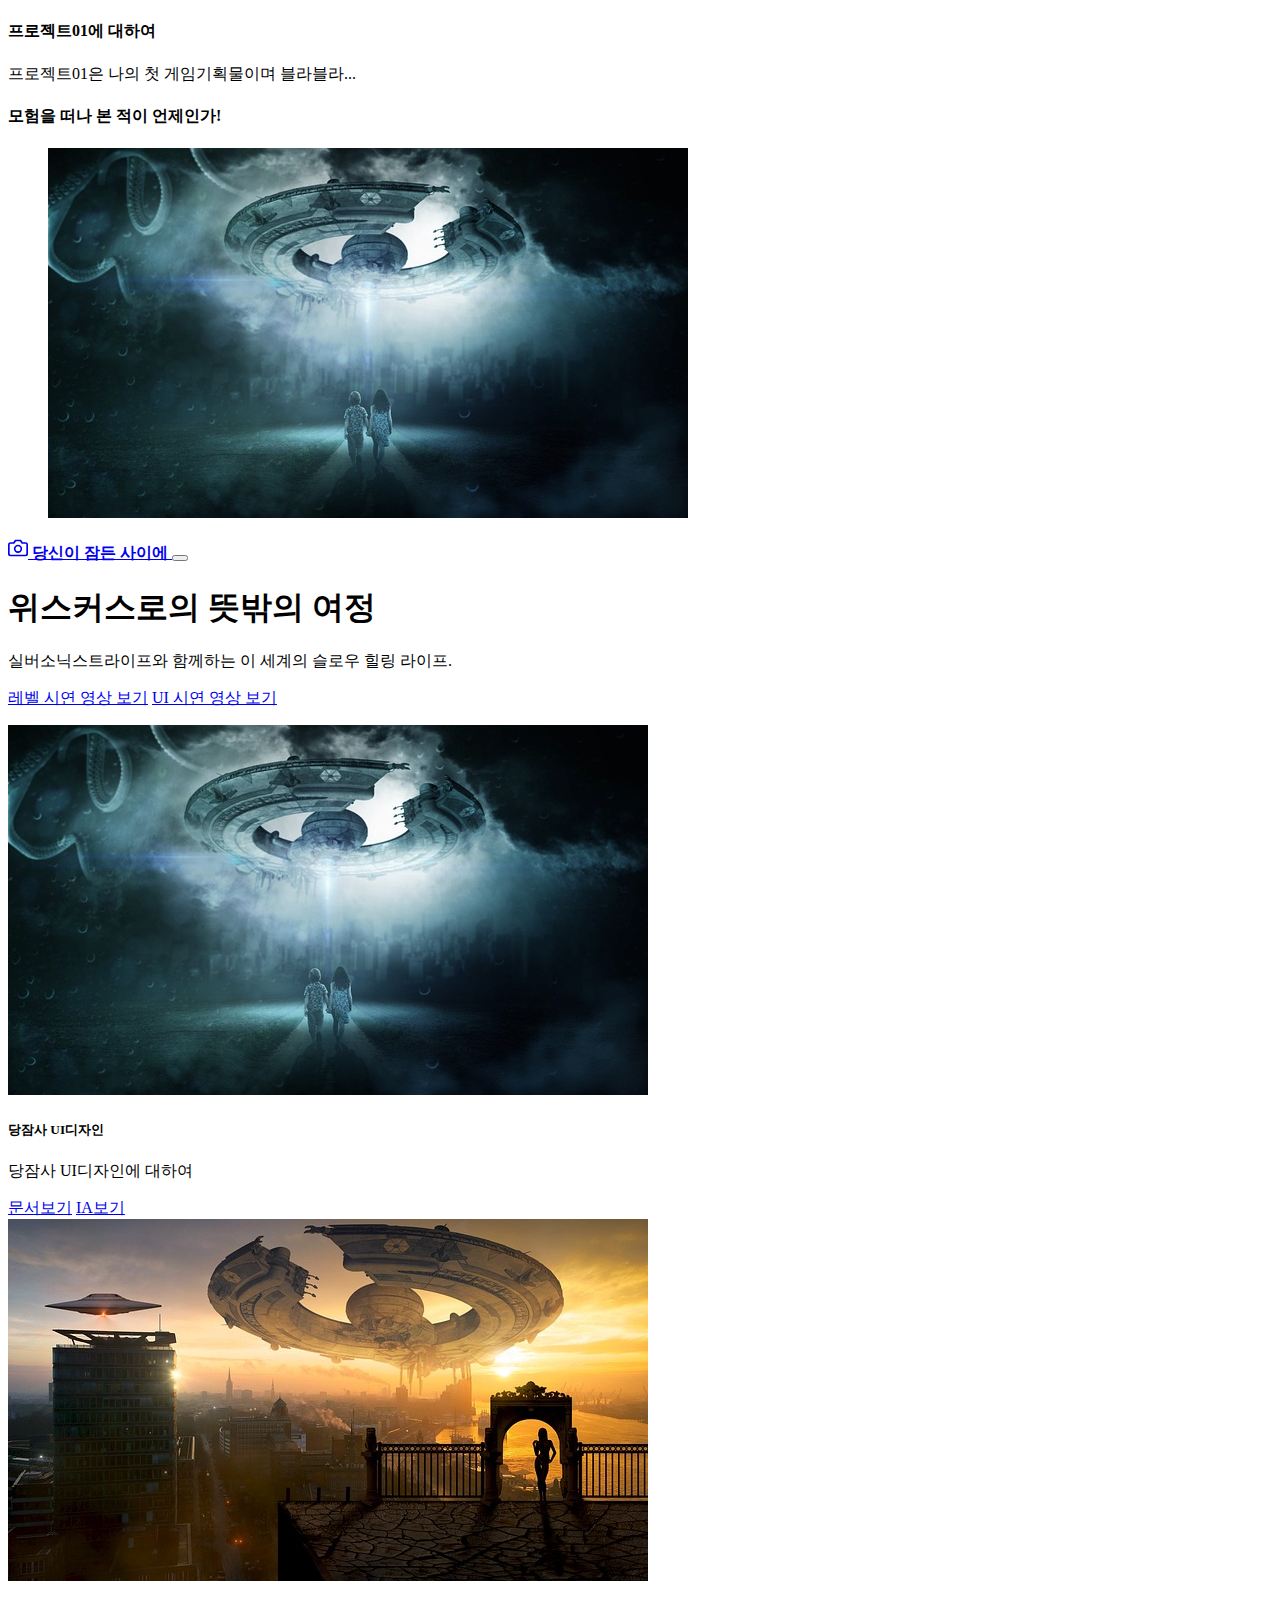
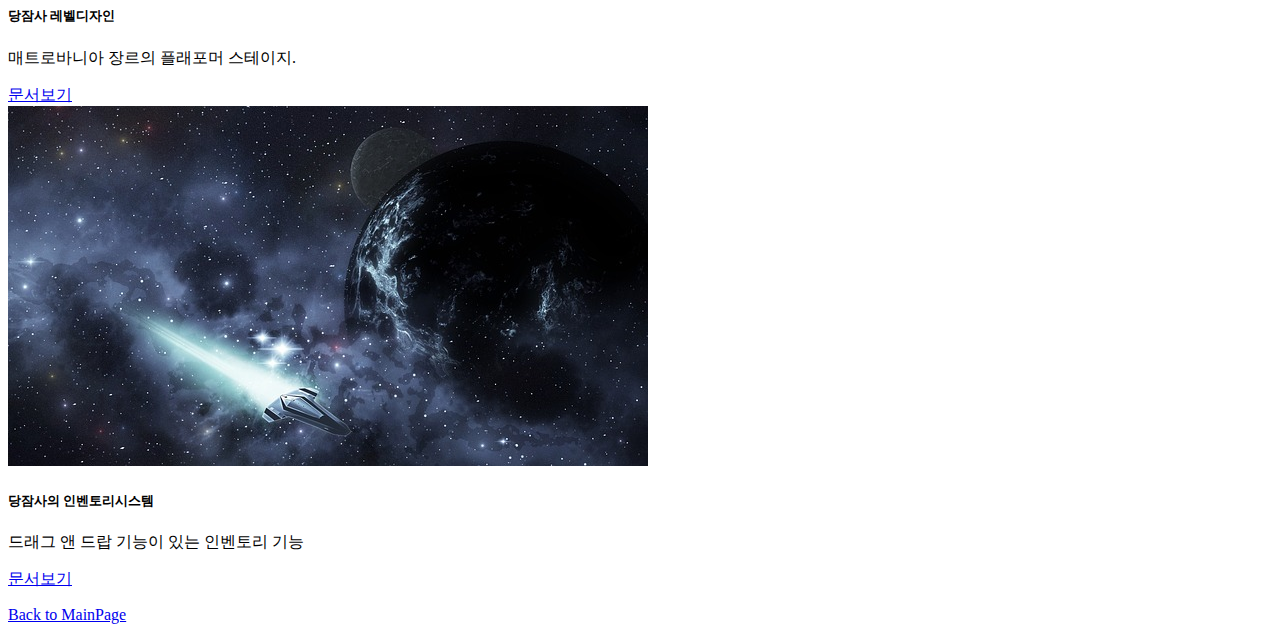
<file: sub03.html>
<!DOCTYPE html>
<html lang="ko">

<head>
  <meta charset="utf-8">
  <meta name="viewport" content="width=device-width, initial-scale=1">
  <meta name="description" content="아나킨의 문서창고">
  <meta name="author" content="YHS">
  <meta name="generator" content="HTML5">
  <title>프로젝트01의 홈</title>
  <meta property="og:type" content="website" />
  <meta property="og:site_name" content="프로젝트01의 홈" />
  <meta property="og:title" content="HOME" />
  <meta property="og:description" content="프로젝트01의 GDD, UXUI디자인, 레벨디자인 기획서 모음." />
  <meta property="og:image" content="./images/name_seo.png" />
  <!-- 아텐츠주소 대신 자신의 웹페이지 주소로 바꾸세요 -->
  <meta property="og:url" content="https://atentsgamedesignsite19.netlify.app" />
  <meta property="twitter:card" content="summary" />
  <meta property="twitter:site" content="프로젝트01의 홈" />
  <meta property="twitter:title" content="HOME" />
  <meta property="twitter:description" content="프로젝트01의 GDD, UXUI디자인, 레벨디자인 기획서 모음." />
  <meta property="twitter:image" content="./images/name_seo.png" />
  <!-- 아텐츠주소 대신 자신의 웹페이지 주소로 바꾸세요 -->
  <meta property="twitter:url" content="https://atentsgamedesignsite19.netlify.app" />
  <link rel="icon" href="/favicon.ico" />
  <link rel="canonical" href="https://getbootstrap.com/docs/5.2/examples/album/">

  <!-- CSS only -->
  <link href="https://cdn.jsdelivr.net/npm/bootstrap@5.2.3/dist/css/bootstrap.min.css" rel="stylesheet"
    integrity="sha384-rbsA2VBKQhggwzxH7pPCaAqO46MgnOM80zW1RWuH61DGLwZJEdK2Kadq2F9CUG65" crossorigin="anonymous">
  <!-- JavaScript Bundle with Popper -->
  <script defer src="https://cdn.jsdelivr.net/npm/bootstrap@5.2.3/dist/js/bootstrap.bundle.min.js"
    integrity="sha384-kenU1KFdBIe4zVF0s0G1M5b4hcpxyD9F7jL+jjXkk+Q2h455rYXK/7HAuoJl+0I4" crossorigin="anonymous">
  </script>


  <style>
    .bd-placeholder-img {
      font-size: 1.125rem;
      text-anchor: middle;
      -webkit-user-select: none;
      -moz-user-select: none;
      user-select: none;
    }

    @media (min-width: 768px) {
      .bd-placeholder-img-lg {
        font-size: 3.5rem;
      }
    }

    .b-example-divider {
      height: 3rem;
      background-color: rgba(0, 0, 0, .1);
      border: solid rgba(0, 0, 0, .15);
      border-width: 1px 0;
      box-shadow: inset 0 .5em 1.5em rgba(0, 0, 0, .1), inset 0 .125em .5em rgba(0, 0, 0, .15);
    }

    .b-example-vr {
      flex-shrink: 0;
      width: 1.5rem;
      height: 100vh;
    }

    .bi {
      vertical-align: -.125em;
      fill: currentColor;
    }

    .nav-scroller {
      position: relative;
      z-index: 2;
      height: 2.75rem;
      overflow-y: hidden;
    }

    .nav-scroller .nav {
      display: flex;
      flex-wrap: nowrap;
      padding-bottom: 1rem;
      margin-top: -1px;
      overflow-x: auto;
      text-align: center;
      white-space: nowrap;
      -webkit-overflow-scrolling: touch;
    }
  </style>
</head>

<body>

  <header>
    <div class="collapse bg-success" id="navbarHeader">
      <div class="container">
        <div class="row">
          <div class="col-sm-8 col-md-7 py-4">
            <h4 class="text-white">프로젝트01에 대하여</h4>
            <p class="text-muted">프로젝트01은 나의 첫 게임기획물이며 블라블라...</p>
          </div>
          <div class="col-sm-4 offset-md-1 py-4">
            <h4 class="text-white">모험을 떠나 본 적이 언제인가!</h4>
            <ul class="list-unstyled">
              <!-- <li><a href="#" class="text-white">010-7777-0000</a></li>
              <li><a href="#" class="text-white">서울시 강남구 역삼동</a></li>
              <li><a href="#" class="text-white">paranaidl@naver.com</a></li> -->
              <img src="/images/spaceship01.jpg" class="card-img-top" alt="우주선1">
            </ul>
          </div>
        </div>
      </div>
    </div>
    <div class="navbar navbar-dark bg-dark shadow-sm">
      <div class="container">
        <a href="#" class="navbar-brand d-flex align-items-center">
          <svg xmlns="http://www.w3.org/2000/svg" width="20" height="20" fill="none" stroke="currentColor"
            stroke-linecap="round" stroke-linejoin="round" stroke-width="2" aria-hidden="true" class="me-2"
            viewBox="0 0 24 24">
            <path d="M23 19a2 2 0 0 1-2 2H3a2 2 0 0 1-2-2V8a2 2 0 0 1 2-2h4l2-3h6l2 3h4a2 2 0 0 1 2 2z" />
            <circle cx="12" cy="13" r="4" /></svg>
          <strong>당신이 잠든 사이에</strong>
        </a>
        <button class="navbar-toggler" type="button" data-bs-toggle="collapse" data-bs-target="#navbarHeader"
          aria-controls="navbarHeader" aria-expanded="false" aria-label="Toggle navigation">
          <span class="navbar-toggler-icon"></span>
        </button>
      </div>
    </div>
  </header>

  <main>
    <section class="py-5 text-center container">
      <div class="row py-lg-5">
        <div class="col-lg-6 col-md-8 mx-auto">
          <h1 class="fw-light">위스커스로의 뜻밖의 여정</h1>
          <p class="lead text-muted">실버소닉스트라이프와 함께하는 이 세계의 슬로우 힐링 라이프.</p>
          <p>
            <a href="https://www.youtube.com/watch?v=O1Uh6Vl08zg" class="btn btn-success my-2">레벨 시연 영상 보기</a>
            <a href="https://www.youtube.com/watch?v=d69GbPPFHk8" class="btn btn-success my-2">UI 시연 영상 보기</a>
          </p>
        </div>
      </div>
    </section>

    <div class="album py-5 bg-success">
      <div class="container">
        <div class="row row-cols-1 row-cols-sm-2 row-cols-md-3 g-3">
          <div class="col">
            <div class="card shadow-sm" width="100%">
              <img src="/images/spaceship01.jpg" class="card-img-top" alt="우주선1">
              <div class="card-body">
                <h5 class="card-title">당잠사 UI디자인</h5>
                <p class="card-text">당잠사 UI디자인에 대하여</p>
                <a href="/pages/page01.html" class="btn btn-dark">문서보기</a>
                <a href="/pages/page01-1.html" class="btn btn-info">IA보기</a>
              </div>
            </div>
          </div>
          <div class="col">
            <div class="card shadow-sm" width="100%">
              <img src="/images/spaceship02.jpg" class="card-img-top" alt="우주선2">
              <div class="card-body">
                <h5 class="card-title">당잠사 레벨디자인</h5>
                <p class="card-text">매트로바니아 장르의 플래포머 스테이지.</p>
                <a href="/pages/page02.html" class="btn btn-dark">문서보기</a>
              </div>
            </div>
          </div>
          <div class="col">
            <div class="card shadow-sm" width="100%">
              <img src="/images/spaceship03.jpg" class="card-img-top" alt="우주선3">
              <div class="card-body">
                <h5 class="card-title">당잠사의 인벤토리시스템</h5>
                <p class="card-text">드래그 앤 드랍 기능이 있는 인벤토리 기능</p>
                <a href="/pages/page03.html" class="btn btn-dark">문서보기</a>
              </div>
            </div>
          </div>
          <!-- <div class="col">
            <div class="card shadow-sm" width="100%">
              <img src="/images/spaceship04.jpg" class="card-img-top" alt="우주선4">
              <div class="card-body">
                <h5 class="card-title">당잠사의 전투시스템</h5>
                <p class="card-text">온라인 필드 베이스 다대다 전투 환경의 전투 디자인</p>
                <a href="/pages/page04.html" class="btn btn-dark">문서보기</a>
              </div>
            </div>
          </div>
          <div class="col">
            <div class="card shadow-sm" width="100%">
              <img src="/images/spaceship05.jpg" class="card-img-top" alt="우주선5">
              <div class="card-body">
                <h5 class="card-title">채팅시스템</h5>
                <p class="card-text">UI디자인 중 채팅에 대한 모든 시스템</p>
                <a href="/pages/page05.html" class="btn btn-dark">문서보기</a>
              </div>
            </div>
          </div>
          <div class="col">
            <div class="card shadow-sm" width="100%">
              <img src="/images/spaceship06.jpg" class="card-img-top" alt="우주선6">
              <div class="card-body">
                <h5 class="card-title">경매장시스템</h5>
                <p class="card-text">게임 내 상품과 재화를 교환하는 공공 거래 시스템을 주관하는 곳의 디자인</p>
                <a href="/pages/page06.html" class="btn btn-dark">문서보기</a>
              </div>
            </div>
          </div> -->
          <!-- <div class="col">
            <div class="card shadow-sm" width="100%">
              <img src="/images/spaceship06.jpg" class="card-img-top" alt="우주선6">
              <div class="card-body">
                <h5 class="card-title">기획서7</h5>
                <p class="card-text">블라블라~ 기획서6의 내용을 간략하게 적으세요.</p>
                <a href="/pages/page06.html" class="btn btn-dark">문서보기</a>
              </div>
            </div>
          </div>
          <div class="col">
            <div class="card shadow-sm" width="100%">
              <img src="/images/spaceship06.jpg" class="card-img-top" alt="우주선6">
              <div class="card-body">
                <h5 class="card-title">기획서8</h5>
                <p class="card-text">블라블라~ 기획서6의 내용을 간략하게 적으세요.</p>
                <a href="/pages/page06.html" class="btn btn-dark">문서보기</a>
              </div>
            </div>
          </div>
          <div class="col">
            <div class="card shadow-sm" width="100%">
              <img src="/images/spaceship06.jpg" class="card-img-top" alt="우주선6">
              <div class="card-body">
                <h5 class="card-title">기획서9</h5>
                <p class="card-text">블라블라~ 기획서6의 내용을 간략하게 적으세요.</p>
                <a href="/pages/page06.html" class="btn btn-dark">문서보기</a>
              </div>
            </div>
          </div> -->

        </div>
      </div>
    </div>

  </main>

  <footer class="text-muted py-5">
    <div class="container">
      <p class="float-end mb-1">
        <a href="/pages/mainpage.html">Back to MainPage</a>
      </p>
      <!-- <p class="mb-1">자신이 공부하는 분야와 기획포지션에 대해서 적으세요.</p>
      <p class="mb-0">자신이 공부한 것을 입증할 수 있는 학교, 학원 등을 링크하세요. <a href="https://atentsgame.com">아텐츠게임아카데미</a> </p> -->
    </div>
  </footer>

</html>
</file>
<file: main.css>
body {
  padding: 0;
  margin: 0;
  height: 100vh;
}
/* 
canvas {
  position: fixed;
  left: 0;
  top: 0;
  width: 100%;
  height: 100%;
  background-color: #000;
  background-image: linear-gradient(
    to top,
    rgba(0, 169, 217, 0.7) 0%,
    rgba(0, 169, 217, 0.5) 5%,
    rgba(0, 169, 217, 0) 70%
  );
} */

#portfolio-link {
  position: fixed;
  left: 5%;
  top: 90%;
  color: #ffffff;
  text-decoration: none;
  font-size: 3.5rem;
  font-family: 'ariel';
  font-weight: bold;
}
</file>
